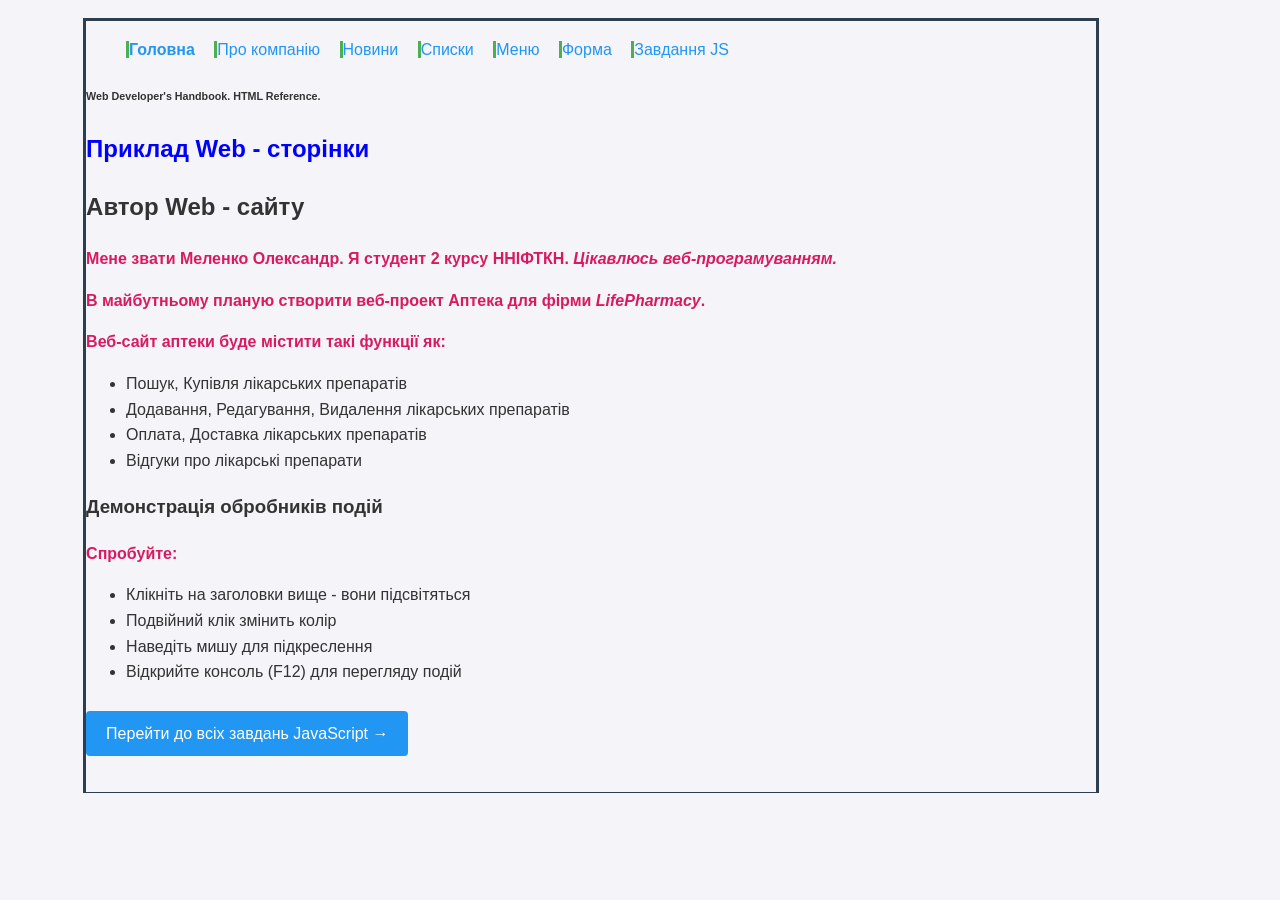
<file: index.html>
<!DOCTYPE HTML>
<html lang="uk">
    <head>
        <meta charset="utf-8">
        <meta name="Author" content="Меленко Олександр Васильович">
        <meta name="Description" content="Приклад Web - сторінки, Web Developer's Handbook. HTML Reference.">
        <meta name="Keywords" content="Web - сторінка, development, HTML reference">
        <meta name="viewport" content="width=device-width, initial-scale=1.0">
        <title>Приклад. Сторінка автора Web-сайту</title>
        <link rel="stylesheet" href="styles.css">
        <script src="js/events.js"></script>
    </head> 
    <body>
        <div class="container">
            <nav class="main-nav">
                <ul>
                    <li><a href="index.html" rel="start" title="Головна" shape="rect">Головна</a></li>
                    <li><a href="info.html" rel="about" title="Інформація" shape="rect">Про компанію</a></li>
                    <li><a href="news.html" rel="next" title="Новини" shape="rect">Новини</a></li>
                    <li><a href="lists.html" rel="contents" title="Списки" shape="rect">Списки</a></li>
                    <li><a href="menu.html" rel="menu" title="Меню" shape="rect">Меню</a></li>
                    <li><a href="form.html" title="Форма" shape="rect">Форма</a></li>
                    <li><a href="tasks.html" title="Завдання JS" shape="rect">Завдання JS</a></li>
                </ul>
            </nav>

            <section>
                <h6 lang="en">Web Developer's Handbook. HTML Reference.</h6>
                <h1 style="color:blue">Приклад Web - сторінки</h1>
                <div class="content-block">
                    <h2 id="author">Автор Web - сайту</h2>
                    <p dir="ltr">Мене звати <b>Меленко Олександр</b>. Я студент 2 курсу ННІФТКН. <i>Цікавлюсь веб-програмуванням.</i></p>
                    <p dir="ltr">В майбутньому планую створити веб-проект <strong>Аптека</strong> для фірми <em>LifePharmacy</em>.</p>
                    <p dir="ltr">Веб-сайт аптеки буде містити такі функції як:</p>
                    <ul>
                        <li>Пошук, Купівля лікарських препаратів</li>
                        <li>Додавання, Редагування, Видалення лікарських препаратів</li>
                        <li>Оплата, Доставка лікарських препаратів</li>
                        <li>Відгуки про лікарські препарати</li>
                    </ul>
                    
                    <h3>Демонстрація обробників подій</h3>
                    <p><b>Спробуйте:</b></p>
                    <ul>
                        <li>Клікніть на заголовки вище - вони підсвітяться</li>
                        <li>Подвійний клік змінить колір</li>
                        <li>Наведіть мишу для підкреслення</li>
                        <li>Відкрийте консоль (F12) для перегляду подій</li>
                    </ul>
                    
                    <p><a href="tasks.html" style="display: inline-block; padding: 10px 20px; background-color: #2196f3; color: white; text-decoration: none; border-radius: 4px; margin-top: 10px;">
                        Перейти до всіх завдань JavaScript →
                    </a></p>
                </div>
            </section>
        </div>
    </body>
</html>
</file>
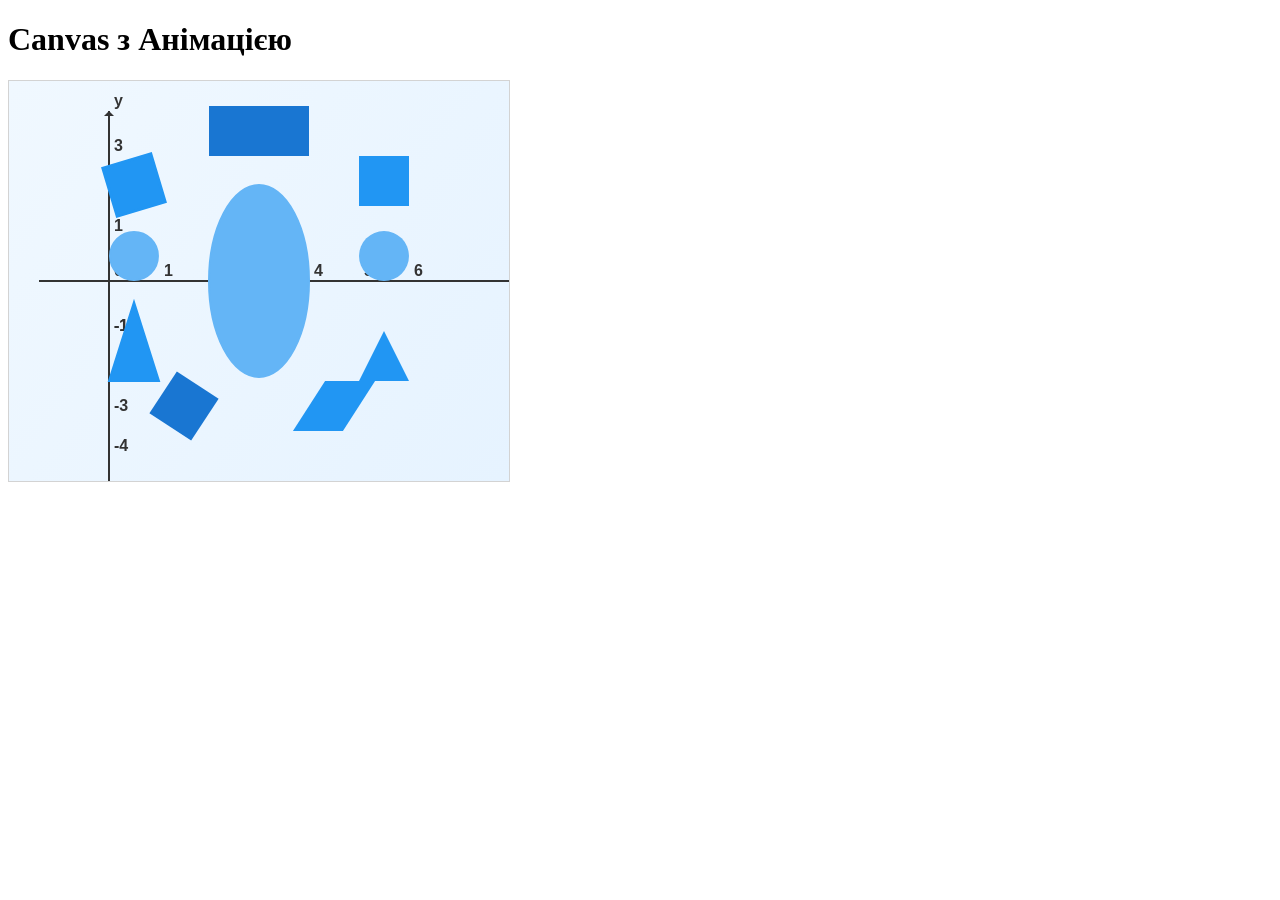
<file: canvas_animation.html>
<!DOCTYPE html>
<html lang="uk">
<head>
    <meta charset="UTF-8">
    <meta name="viewport" content="width=device-width, initial-scale=1.0">
    <title>SVG Графік з анімацією</title>
</head>
<body>
    <div class="container">
        <h1>Canvas з Анімацією</h1>
        
        <canvas id="myCanvas" width="500" height="400" style="border: 1px solid #d3d3d3;"></canvas>
    </div>
</body>
<script>
        const canvas = document.getElementById('myCanvas');
        const ctx = canvas.getContext('2d');
        
        let animationRunning = true;
        let animationFrame;
        let rotation = 0;
        let rotationSpeed = 0.02;
        let scale = 1;
        let scaleDirection = 1;
        let translateY = 0;
        let translateDirection = 1;
        
        let currentColors = { primary: '#2196f3', secondary: '#1976d2', accent: '#64b5f6' }
        
        function drawCoordinateSystem() {
            ctx.save();
            ctx.strokeStyle = '#333';
            ctx.lineWidth = 2;
            
            ctx.beginPath();
            ctx.moveTo(30, 200);
            ctx.lineTo(520, 200);
            ctx.stroke();
            
            ctx.beginPath();
            ctx.moveTo(520, 200);
            ctx.lineTo(515, 195);
            ctx.lineTo(515, 205);
            ctx.closePath();
            ctx.fillStyle = '#333';
            ctx.fill();
            
            ctx.beginPath();
            ctx.moveTo(100, 400);
            ctx.lineTo(100, 30);
            ctx.stroke();
            
            ctx.beginPath();
            ctx.moveTo(100, 30);
            ctx.lineTo(95, 35);
            ctx.lineTo(105, 35);
            ctx.closePath();
            ctx.fill();
            
            ctx.fillStyle = '#333';
            ctx.font = 'bold 16px Arial';

            ctx.fillText('0', 105, 195);
            
            ctx.fillText('1', 155, 195);
            ctx.fillText('2', 205, 195);
            ctx.fillText('3', 255, 195);
            ctx.fillText('4', 305, 195);
            ctx.fillText('5', 355, 195);
            ctx.fillText('6', 405, 195);
            ctx.fillText('x', 525, 205);
            ctx.fillText('-1', 105, 250);
            ctx.fillText('-2', 105, 290);

            ctx.fillText('1', 105, 150);
            ctx.fillText('2', 105, 110);
            ctx.fillText('3', 105, 70);
            ctx.fillText('y', 105, 25);
            ctx.fillText('-1', 105, 250);
            ctx.fillText('-2', 105, 290);
            ctx.fillText('-3', 105, 330);
            ctx.fillText('-4', 105, 370);
            
            ctx.restore();
        }
        
        function drawShapes() {
            ctx.clearRect(0, 0, canvas.width, canvas.height);
            
            const gradient = ctx.createLinearGradient(0, 0, canvas.width, canvas.height);
            gradient.addColorStop(0, '#f0f8ff');
            gradient.addColorStop(1, '#e6f3ff');
            ctx.fillStyle = gradient;
            ctx.fillRect(0, 0, canvas.width, canvas.height);
            
            drawCoordinateSystem();
            
            ctx.save();
            
            ctx.save();
            ctx.translate(125, 75 + translateY);
            ctx.rotate(rotation);
            ctx.fillStyle = currentColors.primary;
            ctx.fillRect(-25, -25, 50, 50);
            ctx.strokeStyle = currentColors.primary;
            ctx.lineWidth = 3;
            ctx.strokeRect(-25, -25, 50, 50);
            ctx.restore();
            
            ctx.save();
            ctx.translate(125, 175);
            ctx.scale(scale, scale);
            ctx.fillStyle = currentColors.accent;
            ctx.beginPath();
            ctx.arc(0, 0, 25, 0, Math.PI * 2);
            ctx.fill();
            ctx.strokeStyle = currentColors.accent;
            ctx.lineWidth = 2;
            ctx.stroke();
            ctx.restore();
            
            ctx.save();
            ctx.fillStyle = currentColors.primary;
            ctx.beginPath();
            ctx.moveTo(100, 300);
            ctx.lineTo(150, 300);
            ctx.lineTo(125, 250 - Math.abs(translateY));
            ctx.closePath();
            ctx.fill();
            ctx.strokeStyle = currentColors.primary;
            ctx.lineWidth = 2;
            ctx.stroke();
            ctx.restore();
            
            ctx.save();
            ctx.translate(175, 325);
            ctx.rotate(-rotation * 2);
            ctx.fillStyle = currentColors.secondary;
            ctx.fillRect(-25, -25, 50, 50);
            ctx.restore();
            
            ctx.save();
            ctx.translate(250, 200);
            ctx.scale(1, scale);
            ctx.fillStyle = currentColors.accent;
            ctx.beginPath();
            ctx.ellipse(0, 0, 50, 100, 0, 0, Math.PI * 2);
            ctx.fill();
            ctx.strokeStyle = currentColors.accent;
            ctx.lineWidth = 2;
            ctx.stroke();
            ctx.restore();
            
            ctx.save();
            ctx.translate(325, 325);
            ctx.transform(1, 0, Math.sin(rotation * 3), 1, 0, 0);
            ctx.fillStyle = currentColors.primary;
            ctx.fillRect(-25, -25, 50, 50);
            ctx.restore();
            
            ctx.save();
            ctx.fillStyle = currentColors.secondary;
            ctx.fillRect(200, 25, 100, 50);
            ctx.restore();
            
            ctx.fillStyle = currentColors.primary;
            ctx.fillRect(350, 75, 50, 50);
            
            ctx.fillStyle = currentColors.accent;
            ctx.beginPath();
            ctx.arc(375, 175, 25, 0, Math.PI * 2);
            ctx.fill();
            
            ctx.fillStyle = currentColors.primary;
            ctx.beginPath();
            ctx.moveTo(350, 300);
            ctx.lineTo(400, 300);
            ctx.lineTo(375, 250);
            ctx.closePath();
            ctx.fill();
            
            ctx.restore();
        }
        
        function animate() {
            if (!animationRunning) return;
            
            rotation += rotationSpeed;
            
            scale += 0.01 * scaleDirection;
            if (scale > 1.3 || scale < 0.7) {
                scaleDirection *= -1;
            }
            
            translateY += 0.5 * translateDirection;
            if (translateY > 30 || translateY < -30) {
                translateDirection *= -1;
            }
            
            drawShapes();
            animationFrame = requestAnimationFrame(animate);
        }
        
        function resetAnimation() {
            rotation = 0;
            scale = 1;
            translateY = 0;
            scaleDirection = 1;
            translateDirection = 1;
            rotationSpeed = 0.02;
            particles = [];
            explosionActive = false;
            drawShapes();
        }
        
        drawShapes();
        animate();
    </script>
</html>
</file>
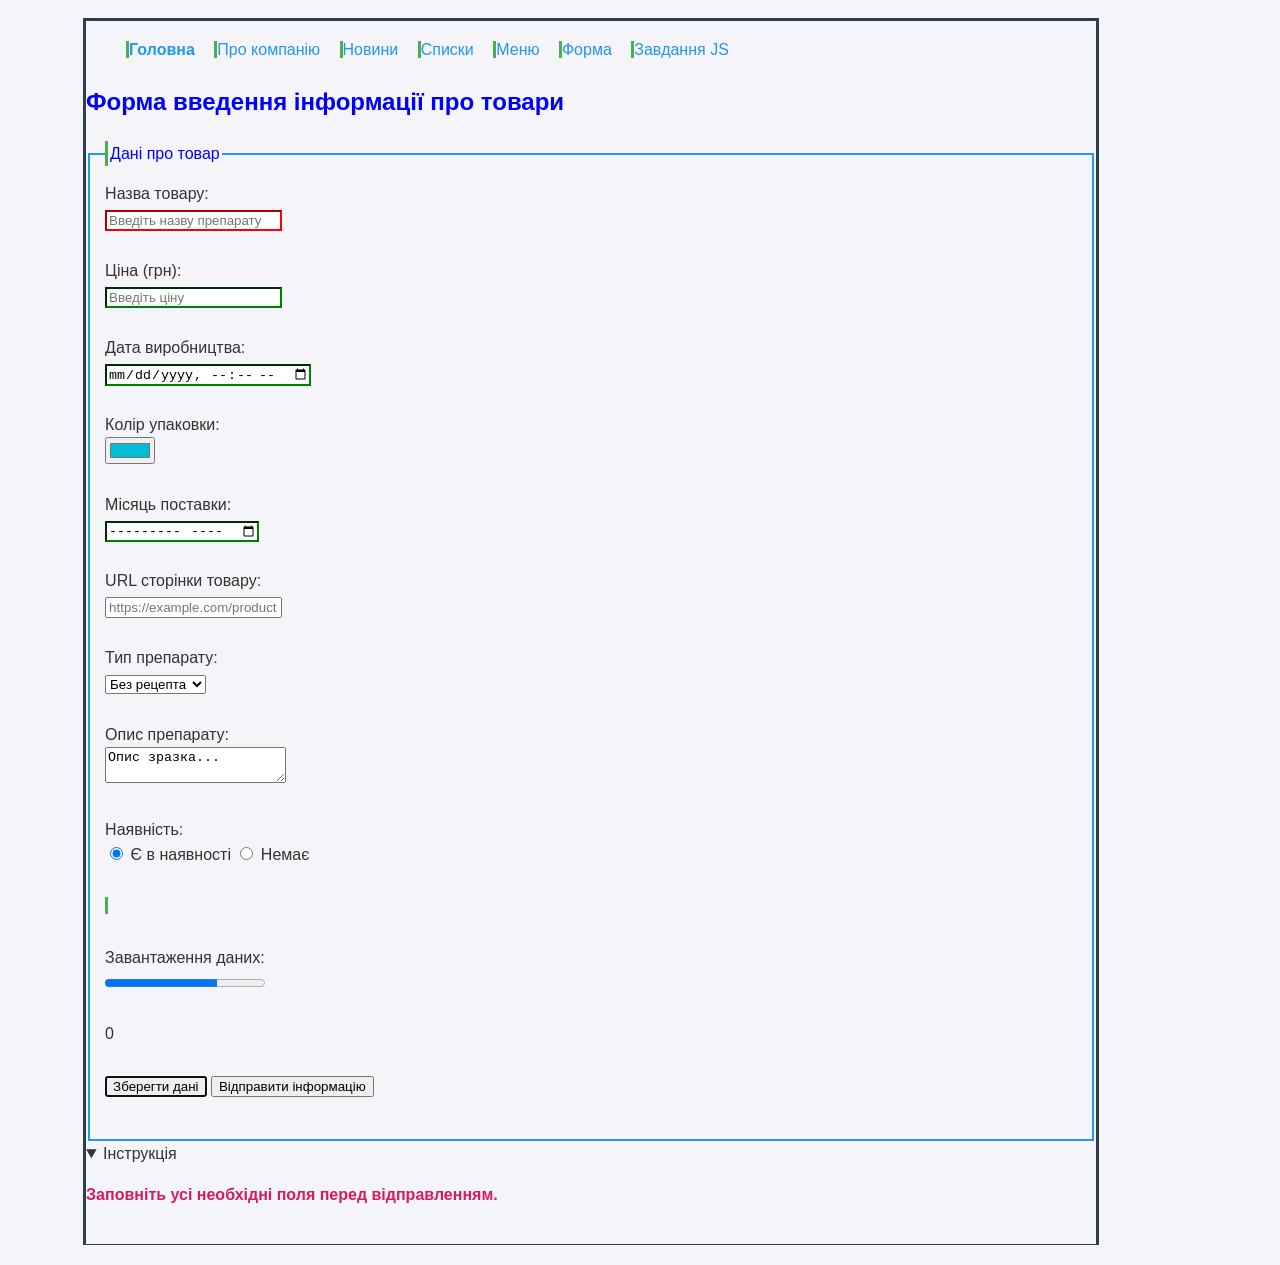
<file: form.html>
<!DOCTYPE html>
<html lang="uk">
<head>
  <meta charset="UTF-8">
  <meta name="viewport" content="width=device-width, initial-scale=1.0">
  <title>LifePharmacy - Форма введення</title>
  <link rel="stylesheet" href="styles.css">
</head>
<body>
  <div class="container">
            <nav class="main-nav">
                <ul>
                    <li><a href="index.html" rel="start" title="Головна" shape="rect">Головна</a></li>
                    <li><a href="info.html" rel="about" title="Інформація" shape="rect">Про компанію</a></li>
                    <li><a href="news.html" rel="next" title="Новини" shape="rect">Новини</a></li>
                    <li><a href="lists.html" rel="contents" title="Списки" shape="rect">Списки</a></li>
                    <li><a href="menu.html" rel="menu" title="Меню" shape="rect">Меню</a></li>
                    <li><a href="form.html" title="Форма" shape="rect">Форма</a></li>
                    <li><a href="tasks.html" title="Завдання JS" shape="rect">Завдання JS</a></li>
                </ul>
            </nav>

    <section>
      <h1>Форма введення інформації про товари</h1>

      <form 
        accept="text/html"
        name="productForm"
        action="#"
        method="post"
        id="productForm"
        novalidate>

        <fieldset lang="uk" style="border: 2px solid #2196f3; padding: 15px;" title="Інформація про товар">
          <legend title="Введіть дані про товар" lang="uk" style="color: blue;">Дані про товар</legend>

          <label id="lblName" class="inputLabel" for="prodName">Назва товару:</label><br>
          <input 
            id="prodName" 
            name="prodName" 
            type="text"
            maxlength="40"
            autocomplete="on"
            width="250"
            dirname="prodName.dir"
            placeholder="Введіть назву препарату"
            required>
          <br><br>

          <label id="lblPrice" class="inputLabel" for="price">Ціна (грн):</label><br>
          <input 
            id="price"
            name="price"
            type="number"
            max="9999"
            width="100"
            height="25"
            autocomplete="on"
            formenctype="multipart/form-data"
            formnovalidate
            placeholder="Введіть ціну"
            required>
          <br><br>

          <label id="lblDate" class="inputLabel" for="mfgDate">Дата виробництва:</label><br>
          <input id="mfgDate" name="mfgDate" type="datetime-local">
          <br><br>

          <label id="lblColor" class="inputLabel" for="packColor">Колір упаковки:</label><br>
          <input id="packColor" name="packColor" type="color" value="#00bcd4">
          <br><br>

          <label id="lblMonth" class="inputLabel" for="deliveryMonth">Місяць поставки:</label><br>
          <input id="deliveryMonth" name="deliveryMonth" type="month">
          <br><br>

          <!-- Посилання -->
          <label id="lblUrl" class="inputLabel" for="productUrl">URL сторінки товару:</label><br>
          <input id="productUrl" name="productUrl" type="url" placeholder="https://example.com/product">
          <br><br>

          <label id="lblType" class="inputLabel" for="type">Тип препарату:</label><br>
          <select id="type" name="type">
            <option dir="ltr" label="Без рецепта" selected>Без рецепта</option>
            <option dir="ltr" label="За рецептом">За рецептом</option>
            <option dir="ltr" label="БАД" disabled>БАД</option>
          </select>
          <br><br>

          <label id="lblDesc" class="inputLabel" for="desc">Опис препарату:</label><br>
          <textarea 
            id="desc" 
            name="desc"
            class="textArea"
            dirname="desc.dir"
            placeholder="Короткий опис препарату..."
            minlength="10"
            required
            readonly>Опис зразка...</textarea>
          <br><br>

          <label id="lblAvail" class="inputLabel">Наявність:</label><br>
          <input type="radio" name="available" value="yes" checked> Є в наявності
          <input type="radio" name="available" value="no"> Немає
          <br><br>

          <keygen 
            disabled 
            name="securityKey"
            title="Захист даних"
            challenge="keyChallenge"
            autofocus>
          <br><br>

          <label>Завантаження даних:</label><br>
          <progress value="70" dir="ltr" max="100"></progress>
          <br><br>

          <output class="outValue" form="productForm" lang="uk" name="outputResult">0</output>
          <br><br>

          <button 
            name="saveBtn" 
            formenctype="multipart/form-data" 
            autofocus 
            form="productForm"
            script="script.js">
            Зберегти дані
          </button>

          <input 
            type="submit"
            value="Відправити інформацію"
            width="120"
            height="25"
            autocomplete="on"
            checked>
          <br><br>

        </fieldset>

        <details lang="uk" class="formDetails" open>
          <summary>Інструкція</summary>
          <p>Заповніть усі необхідні поля перед відправленням.</p>
        </details>

      </form>
    </section>
  </div>
</body>
</html>
</file>
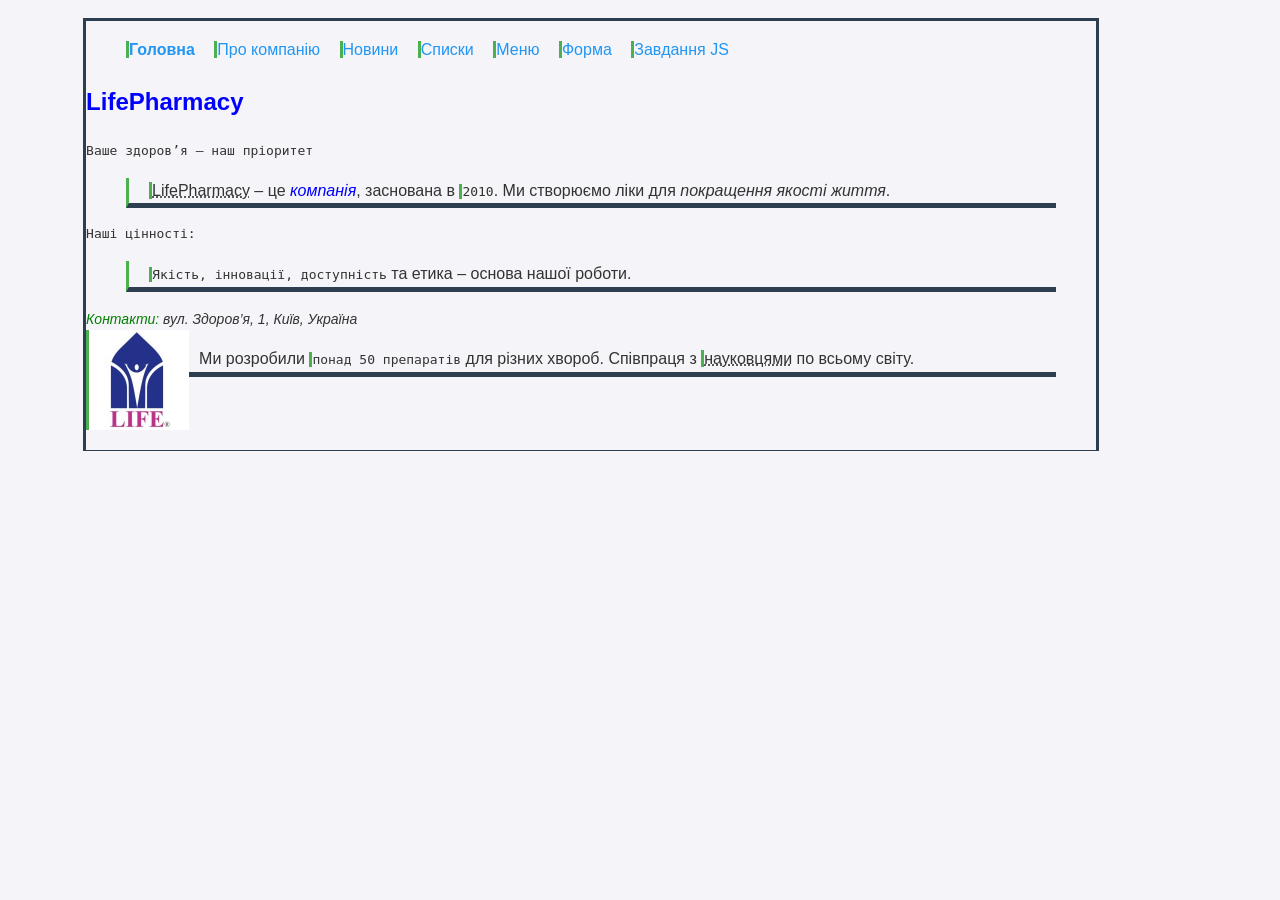
<file: info.html>
<!DOCTYPE html>
<html lang="uk">
<head>
    <meta charset="UTF-8">
    <meta name="viewport" content="width=device-width, initial-scale=1.0">
    <title>LifePharmacy - Про нас</title>
    <link rel="stylesheet" href="styles.css">
</head>
<body>
    <div class="container">
        <nav class="main-nav">
            <ul>
                <li><a href="index.html" rel="start" title="Головна" shape="rect">Головна</a></li>
                <li><a href="info.html" rel="about" title="Інформація" shape="rect">Про компанію</a></li>
                <li><a href="news.html" rel="next" title="Новини" shape="rect">Новини</a></li>
                <li><a href="lists.html" rel="contents" title="Списки" shape="rect">Списки</a></li>
                <li><a href="menu.html" rel="menu" title="Меню" shape="rect">Меню</a></li>
                <li><a href="form.html" title="Форма" shape="rect">Форма</a></li>
                <li><a href="tasks.html" title="Завдання JS" shape="rect">Завдання JS</a></li>
            </ul>
        </nav>

        <section>
            <h1>LifePharmacy</h1>
            <div class="content-block">
                <pre lang="uk">Ваше здоров’я – наш пріоритет</pre>
                <blockquote title="Інформація про компанію" id="about-section">
                    <abbr title="Фармацевтична компанія" id="company-abbr">LifePharmacy</abbr> – це <var dir="ltr" style="color: blue;">компанія</var>, заснована в <code title="Рік заснування" id="year">2010</code>. Ми створюємо ліки для <var dir="ltr" style="font-style: italic;">покращення якості життя</var>.
                </blockquote>

                <pre lang="uk">Наші цінності:</pre>
                <blockquote title="Цінності компанії" id="values-section">
                    <code title="Основні принципи" id="principles">Якість, інновації, доступність</code> та <abbr lang="uk">етика</abbr> – основа нашої роботи.
                </blockquote>

                <address dir="ltr" style="font-size: 14px;">
                    <var dir="ltr" style="color: green;">Контакти:</var> вул. Здоров’я, 1, Київ, Україна
                </address>

                <img ismap style="width: 100px; height: auto;" title="Логотип LifePharmacy" lang="uk" src="lifepharmacy_logo.jpg" alt="Логотип LifePharmacy">

                <blockquote title="Досягнення" id="achievements-section">
                    Ми розробили <code title="Кількість препаратів" id="drug-count">понад 50 препаратів</code> для різних хвороб. Співпраця з <abbr title="Наукові центри" id="research-abbr">науковцями</abbr> по всьому світу.
                </blockquote>
            </div>
        </section>
    </div>
</body>
</html>
</file>
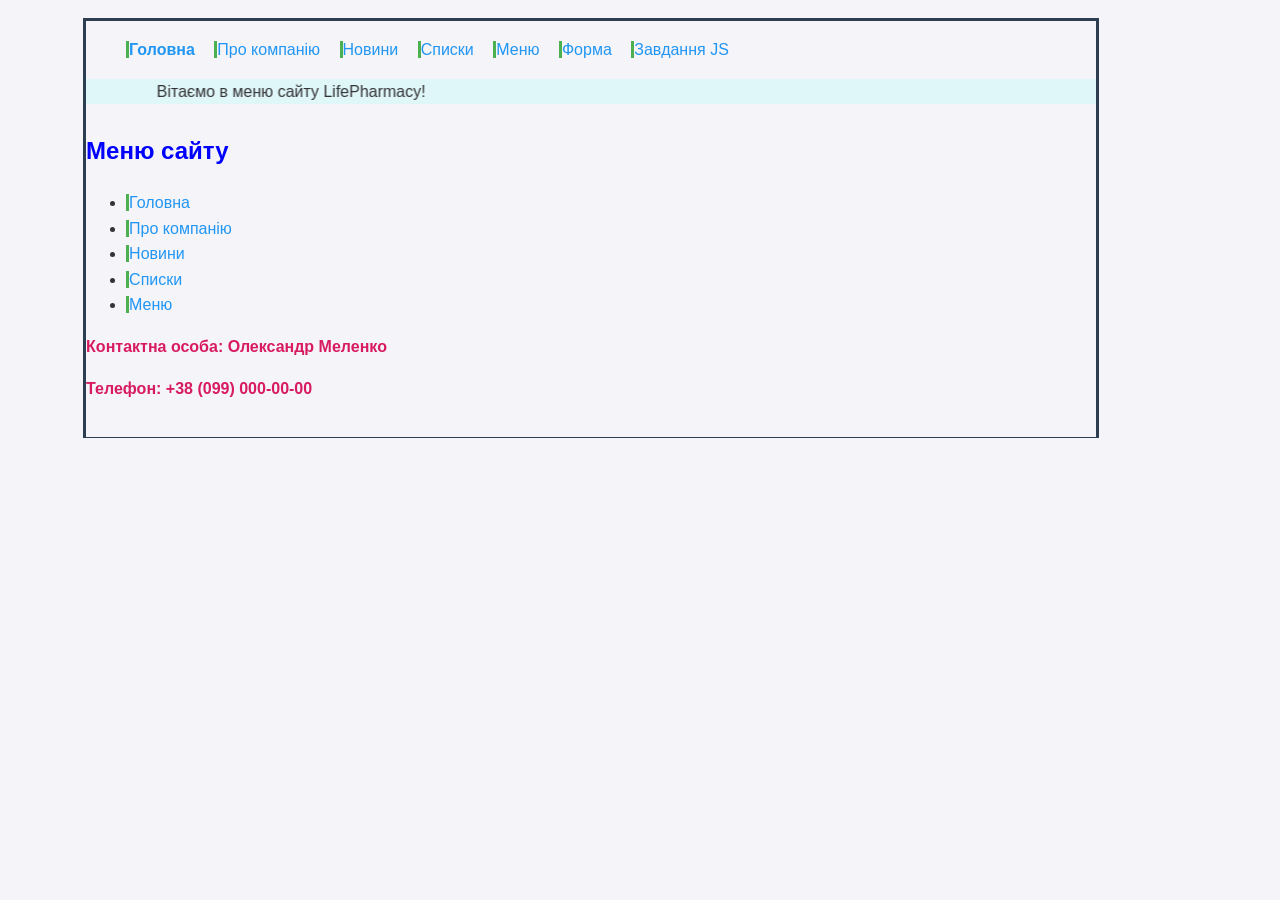
<file: menu.html>
<!DOCTYPE html>
<html lang="uk">
<head>
    <meta charset="UTF-8">
    <title>Меню LifePharmacy</title>
    <link rel="stylesheet" href="styles.css">
</head>
<body>
    <div class="container">
            <nav class="main-nav">
                <ul>
                    <li><a href="index.html" rel="start" title="Головна" shape="rect">Головна</a></li>
                    <li><a href="info.html" rel="about" title="Інформація" shape="rect">Про компанію</a></li>
                    <li><a href="news.html" rel="next" title="Новини" shape="rect">Новини</a></li>
                    <li><a href="lists.html" rel="contents" title="Списки" shape="rect">Списки</a></li>
                    <li><a href="menu.html" rel="menu" title="Меню" shape="rect">Меню</a></li>
                    <li><a href="form.html" title="Форма" shape="rect">Форма</a></li>
                    <li><a href="tasks.html" title="Завдання JS" shape="rect">Завдання JS</a></li>
                </ul>
            </nav>

        <marquee direction="right" behavior="alternate" truespeed bgcolor="#e0f7fa">
            Вітаємо в меню сайту LifePharmacy!
        </marquee>

        <section>
            <h1>Меню сайту</h1>
            <ul>
                <li><a href="index.html" rel="start" title="Головна" shape="rect">Головна</a></li>
                <li><a href="info.html" rel="about" title="Інформація" shape="rect">Про компанію</a></li>
                <li><a href="news.html" rel="next" title="Новини" shape="rect">Новини</a></li>
                <li><a href="lists.html" rel="contents" title="Списки" shape="rect">Списки</a></li>
                <li><a href="menu.html" rel="menu" title="Меню" shape="rect">Меню</a></li>
            </ul>
            <p>Контактна особа: <bdi class="contact-name">Олександр Меленко</bdi></p>
            <p>Телефон: <nobr class="phone">+38 (099) 000-00-00</nobr></p>
        </section>
    </div>
</body>
</html>
</file>
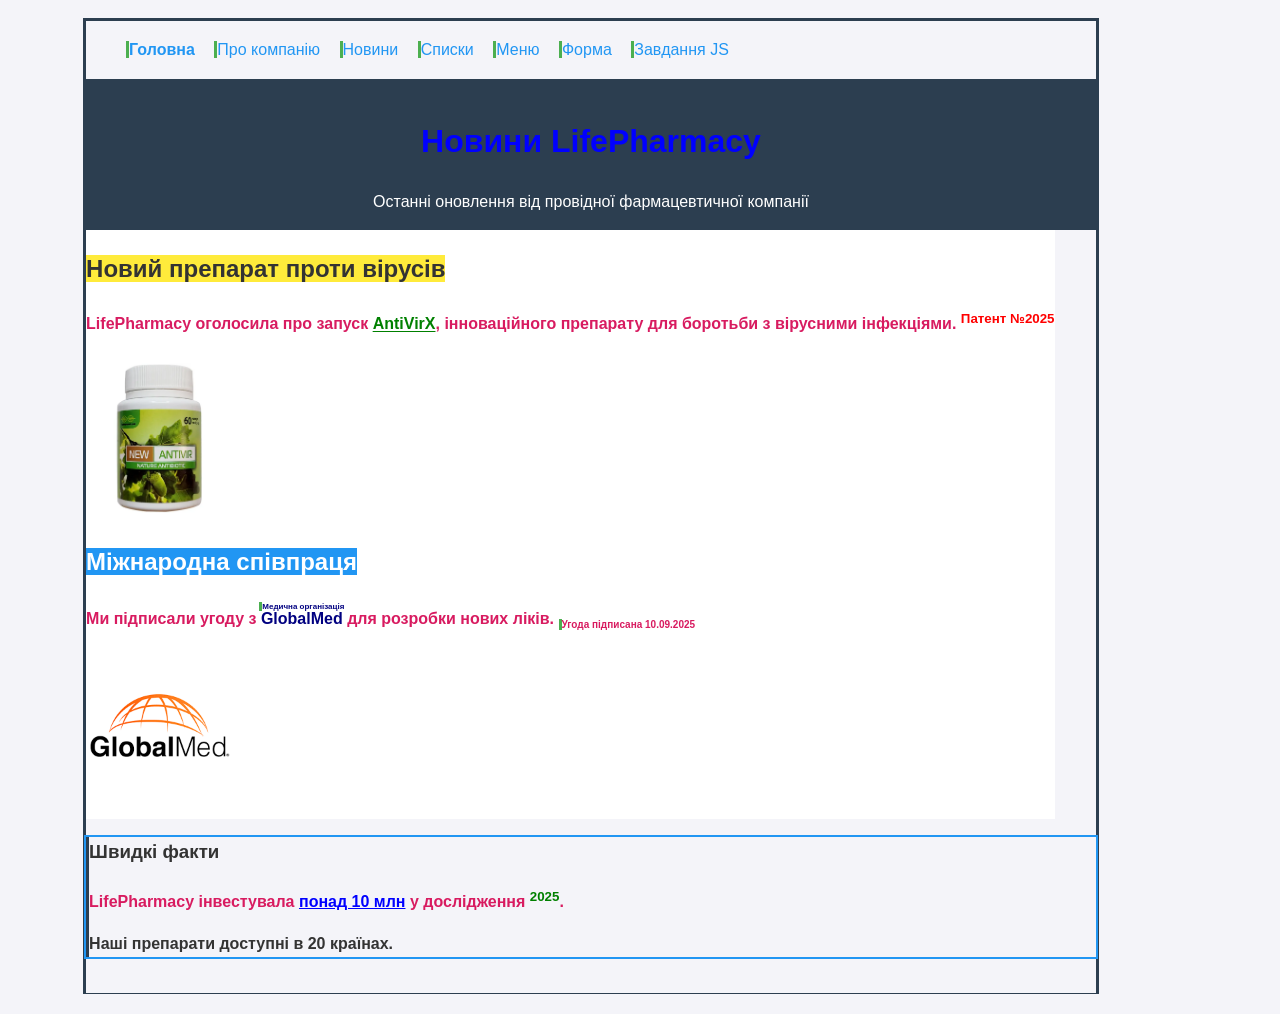
<file: news.html>
<!DOCTYPE html>
<html lang="uk">
<head>
    <meta charset="UTF-8">
    <meta name="viewport" content="width=device-width, initial-scale=1.0">
    <title>LifePharmacy - Новини</title>
    <link rel="stylesheet" href="styles.css">
</head>
<body>
    <div class="container">
            <nav class="main-nav">
                <ul>
                    <li><a href="index.html" rel="start" title="Головна" shape="rect">Головна</a></li>
                    <li><a href="info.html" rel="about" title="Інформація" shape="rect">Про компанію</a></li>
                    <li><a href="news.html" rel="next" title="Новини" shape="rect">Новини</a></li>
                    <li><a href="lists.html" rel="contents" title="Списки" shape="rect">Списки</a></li>
                    <li><a href="menu.html" rel="menu" title="Меню" shape="rect">Меню</a></li>
                    <li><a href="form.html" title="Форма" shape="rect">Форма</a></li>
                    <li><a href="tasks.html" title="Завдання JS" shape="rect">Завдання JS</a></li>
                </ul>
            </nav>

        <header style="background-color: #2c3e50; color: white; text-align: center; padding: 1em;" id="main-header">
            <h1>Новини LifePharmacy</h1>
            <bdo style="color:#fff" lang="uk">Останні оновлення від провідної фармацевтичної компанії</bdo>
        </header>

        <section class="content-block">
            <div id="news-container">
                <article style="background: white; padding: 15px;" title="Нова розробка препарату">
                    <h2><mark style="background-color: #ffeb3b;" lang="uk">Новий препарат проти вірусів</mark></h2>
                    <p><span id="news1">LifePharmacy оголосила про запуск <ins id="new-drug" style="color: green;" cite="https://example.com/press-release">AntiVirX</ins>, інноваційного препарату для боротьби з вірусними інфекціями. </span>
                    <sup lang="uk" style="color: red;" id="patent">Патент №2025</sup></p>
                    <img src="antivirx.webp" alt="Препарат AntiVirX" vspace="10" height="150" usemap="#drug-map">
                    <map name="drug-map" accesskey="d" target="_blank" coords="0,0,300,150" lang="uk" style="display: inline;">
                        <area accesskey="v" coords="0,0,150,75" href="https://example.com/antivirx" style="cursor: pointer;" tabindex="1">
                    </map>
                </article>

                <article style="background: white; padding: 15px;" title="Співпраця з науковцями">
                    <h2><mark style="color: #fff; background-color: #2196f3;" lang="uk">Міжнародна співпраця</mark></h2>
                    <p><span id="news2">Ми підписали угоду з <ruby style="color: navy;">GlobalMed <rt title="Організація">Медична організація</rt></ruby> для розробки нових ліків. <sub style="font-size: 10px;" title="Деталі угоди">Угода підписана 10.09.2025</sub></p>
                    <img src="globalmed.png" alt="Логотип GlobalMed" vspace="10" height="150" usemap="#partner-map">
                    <map name="partner-map" accesskey="p" target="_blank" coords="0,0,300,150" lang="uk" style="display: inline;">
                        <area accesskey="g" coords="0,0,150,75" href="https://example.com/globalmed" style="cursor: pointer;" tabindex="2">
                    </map>
                </article>

                <aside style="border-left: 3px solid #2c3e50;">
                    <h3>Швидкі факти</h3>
                    <p><span id="fact1">LifePharmacy інвестувала <ins id="investment" style="color: blue;" cite="https://example.com/finance">понад 10 млн</ins> у дослідження <sup lang="uk" style="color: green;" id="year">2025</sup>.</span></p>
                    <p><bdo lang="uk">Наші препарати доступні в 20 країнах.</bdo></p>
                </aside>
            </div>
        </section>
    </div>
</body>
</html>
</file>
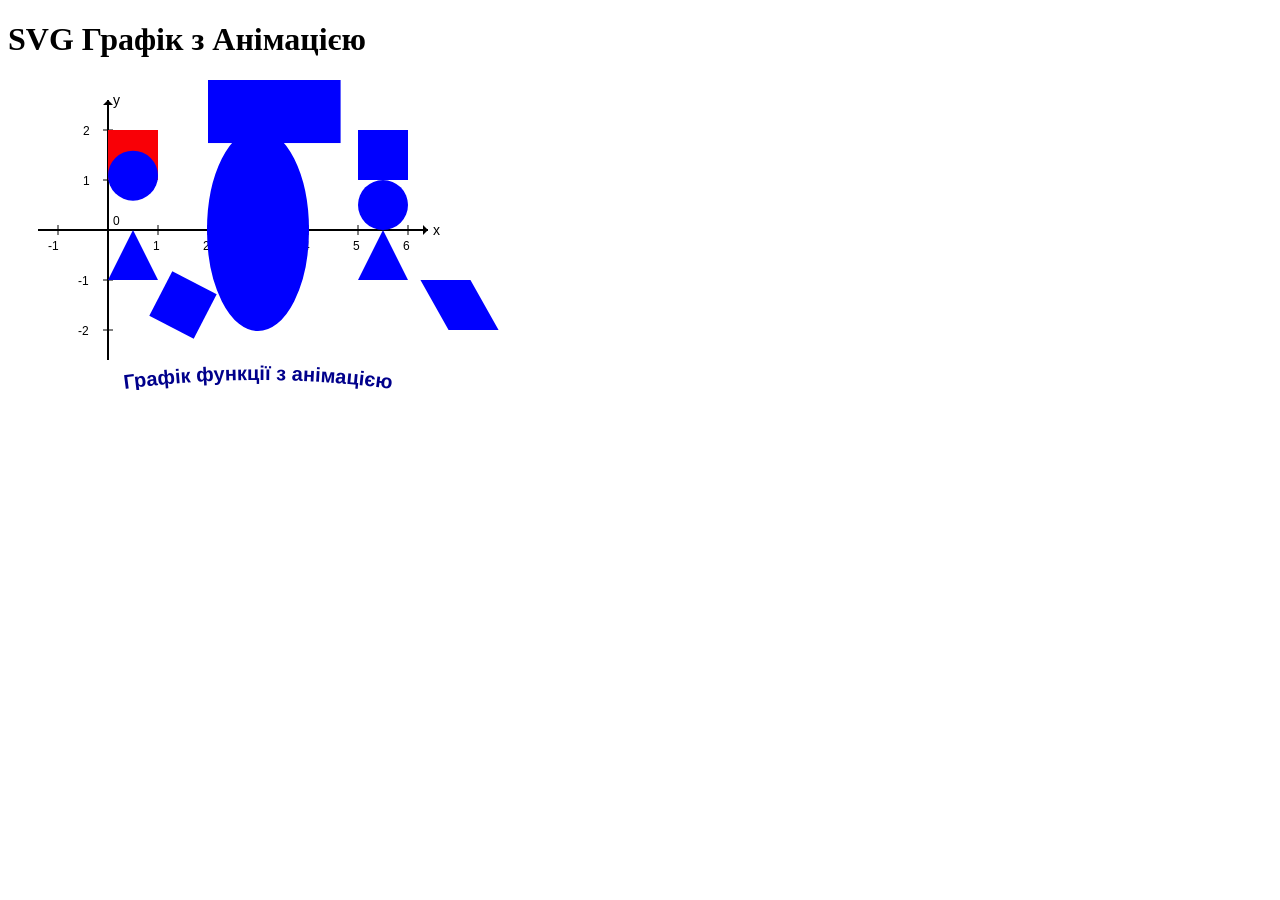
<file: svg_animation.html>
<!DOCTYPE html>
<html lang="uk">
<head>
    <meta charset="UTF-8">
    <meta name="viewport" content="width=device-width, initial-scale=1.0">
    <title>SVG Графік з анімацією</title>
</head>
<body>
    <div class="container">
        <h1>SVG Графік з Анімацією</h1>
        
        <svg width="600" height="310">
            <image href="graph.svg" width="500" height="400"/>
        </svg>
    </div>
</body>
</html>
</file>
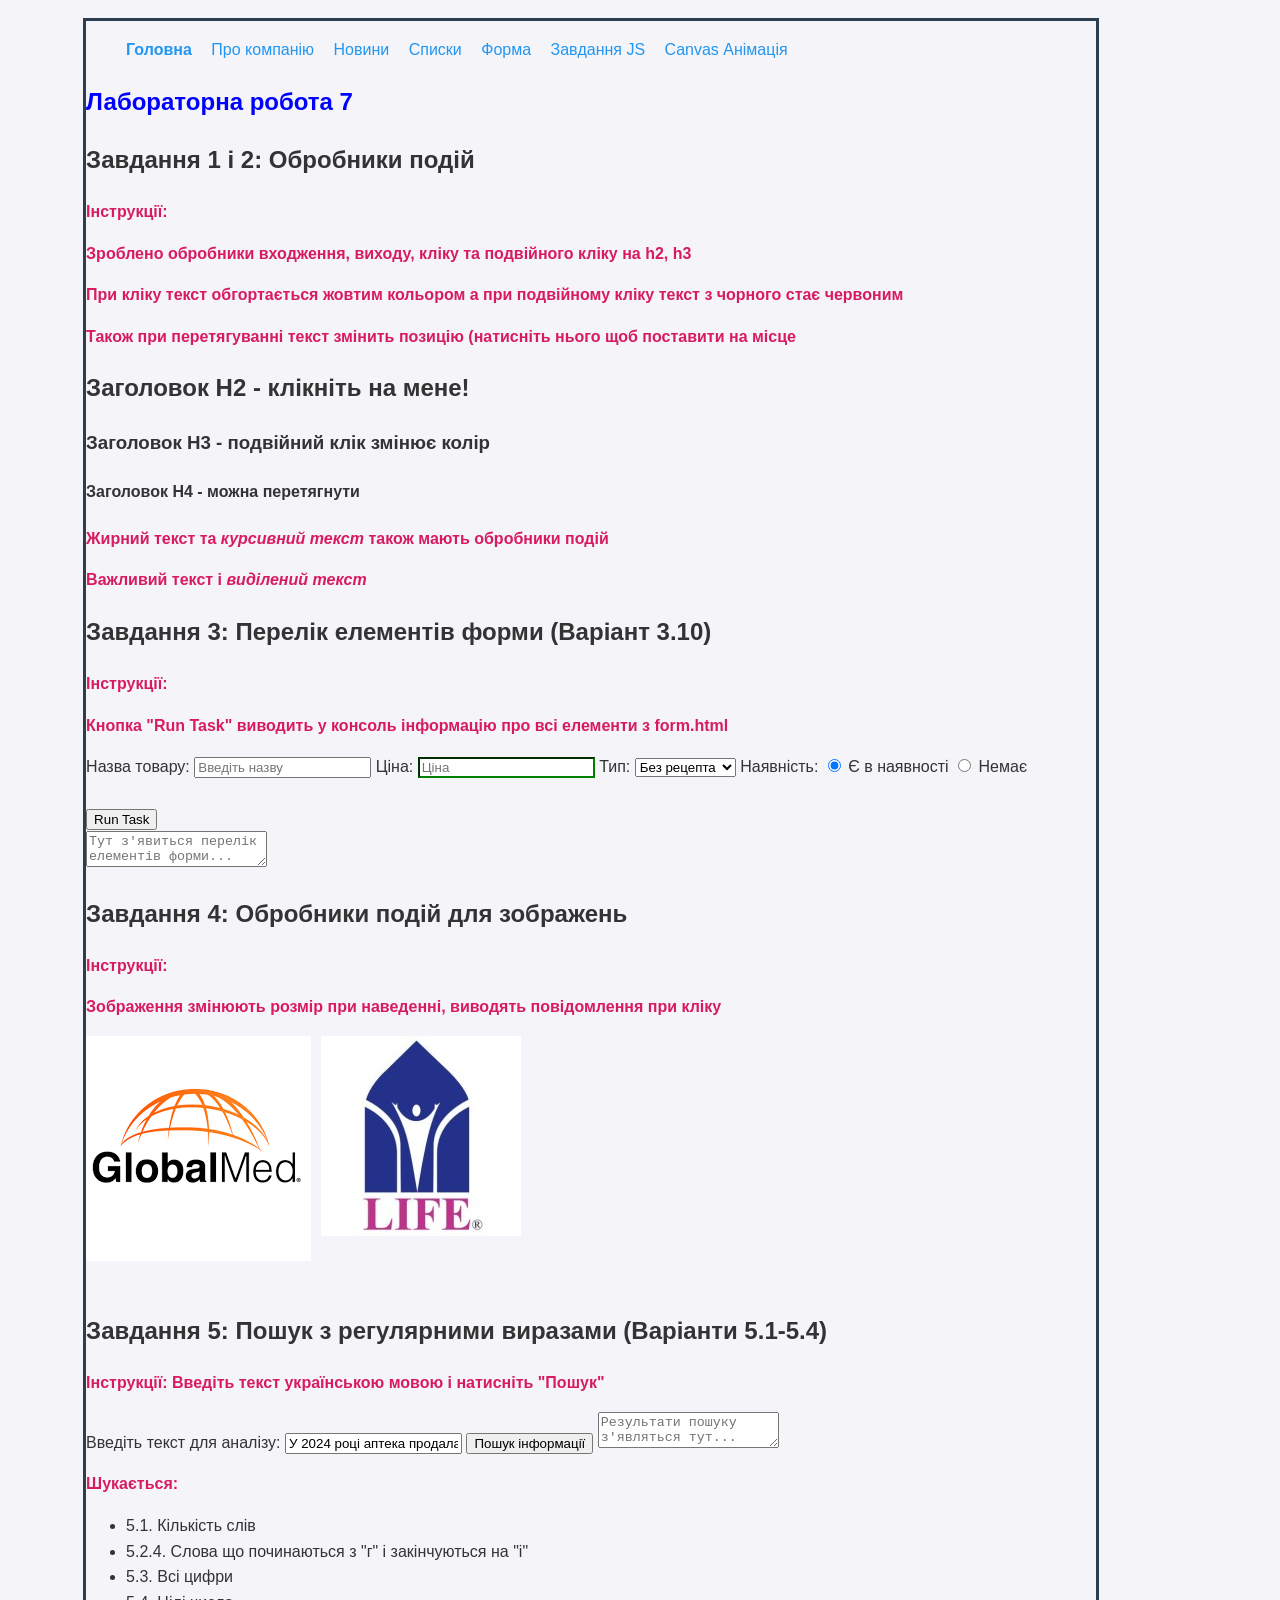
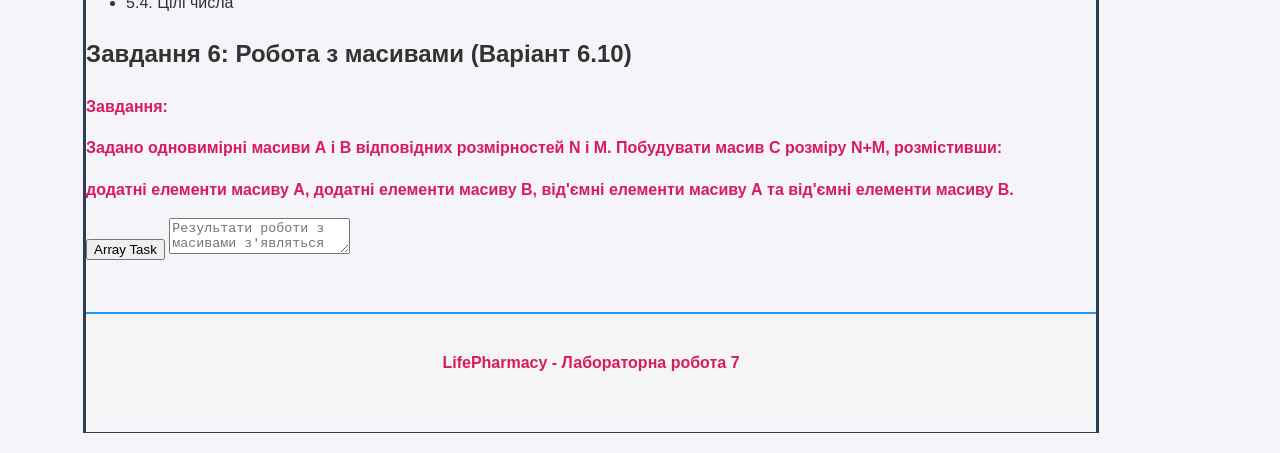
<file: tasks.html>
<!DOCTYPE html>
<html lang="uk">
<head>
  <meta charset="UTF-8">
  <meta name="viewport" content="width=device-width, initial-scale=1.0">
  <title>LifePharmacy - Завдання JavaScript</title>
  <link rel="stylesheet" href="styles.css">
  <script src="js/events.js"></script>
</head>
<body>
  <div class="container">
    <nav class="main-nav">
      <ul>
        <li><a href="index.html">Головна</a></li>
        <li><a href="info.html">Про компанію</a></li>
        <li><a href="news.html">Новини</a></li>
        <li><a href="lists.html">Списки</a></li>
        <li><a href="form.html">Форма</a></li>
        <li><a href="tasks.html">Завдання JS</a></li>
        <li><a href="canvas_animation.html">Canvas Анімація</a></li>
      </ul>
    </nav>

    <section>
      <h1>Лабораторна робота 7</h1>

      <div class="task-section">
        <h2>Завдання 1 і 2: Обробники подій</h2>
        <p><b>Інструкції:</b> </p>
        <p>Зроблено обробники входження, виходу, кліку та подвійного кліку на h2, h3</p>
        <p>При кліку текст обгортається жовтим кольором а при подвійному кліку текст з чорного стає червоним</p>
        <p>Також при перетягуванні текст змінить позицію (натисніть нього щоб поставити на місце</p>
        
        <div class="demo-elements">
          <h2>Заголовок H2 - клікніть на мене!</h2>
          <h3>Заголовок H3 - подвійний клік змінює колір</h3>
          <h4>Заголовок H4 - можна перетягнути</h4>
          <p><b>Жирний текст</b> та <i>курсивний текст</i> також мають обробники подій</p>
          <p><strong>Важливий текст</strong> і <em>виділений текст</em></p>
        </div>
      </div>

      <div class="task-section">
        <h2>Завдання 3: Перелік елементів форми (Варіант 3.10)</h2>
        <p><b>Інструкції:</b></p>
        <p>Кнопка "Run Task" виводить у консоль інформацію про всі елементи з form.html</p>
        
        <form id="productForm" name="productForm" method="post" action="#">
          <label>Назва товару:</label>
          <input type="text" id="prodName" name="prodName" placeholder="Введіть назву">
          
          <label>Ціна:</label>
          <input type="number" id="price" name="price" placeholder="Ціна">
          
          <label>Тип:</label>
          <select id="type" name="type">
            <option value="otc">Без рецепта</option>
            <option value="rx">За рецептом</option>
          </select>
          
          <label>Наявність:</label>
          <input type="radio" name="available" value="yes" checked> Є в наявності
          <input type="radio" name="available" value="no"> Немає
          
          <br><br>
          <button type="button" onclick="runTask()">Run Task</button>
        </form>
        
        <textarea id="taskOutput" placeholder="Тут з'явиться перелік елементів форми..."></textarea>
      </div>

      <div class="task-section">
        <h2>Завдання 4: Обробники подій для зображень</h2>
        <p><b>Інструкції:</b></p>
        <p>Зображення змінюють розмір при наведенні, виводять повідомлення при кліку</p>
        
        <div style="text-align: center;">
          <img src="globalmed.png" 
               alt="Аптека 2" class="demo-img">
          <img src="lifepharmacy_logo.jpg" 
               alt="Ліки" class="demo-img">
        </div>
        <br><br><br><br><br>
        <br><br><br><br><br>
      </div>

      <div class="task-section">
        <h2>Завдання 5: Пошук з регулярними виразами (Варіанти 5.1-5.4)</h2>
        <p><b>Інструкції:</b> Введіть текст українською мовою і натисніть "Пошук"</p>
        
        <label>Введіть текст для аналізу:</label>
        <input type="text" id="searchInput" 
               placeholder="Введіть текст українською мовою з цифрами..." 
               value="У 2024 році аптека продала 150 препаратів. Гарні ліки допомагають людям.">
        
        <button type="button" onclick="searchText()">Пошук інформації</button>
        
        <textarea id="searchOutput" placeholder="Результати пошуку з'являться тут..."></textarea>
        
        <p><b>Шукається:</b></p>
        <ul>
          <li>5.1. Кількість слів</li>
          <li>5.2.4. Слова що починаються з "г" і закінчуються на "і"</li>
          <li>5.3. Всі цифри</li>
          <li>5.4. Цілі числа</li>
        </ul>
      </div>

      <!-- TASK 6: Array Task -->
      <div class="task-section">
        <h2>Завдання 6: Робота з масивами (Варіант 6.10)</h2>
        <p><b>Завдання:</b></p><p>Задано одновимірні масиви А і В відповідних розмірностей N і М. 
           Побудувати масив С розміру N+М, розмістивши:</p> 
           <p>додатні елементи масиву А, 
           додатні елементи масиву В, від'ємні елементи масиву А та від'ємні елементи масиву В.</p>
        
        <button type="button" onclick="arrayTask()">Array Task</button>
        
        <textarea id="arrayOutput" placeholder="Результати роботи з масивами з'являться тут..."></textarea>
      </div>

    </section>

    <footer style="margin-top: 50px; padding: 20px; text-align: center; background-color: #f5f5f5; border-top: 2px solid #2196f3;">
      <p><b>LifePharmacy</b> - Лабораторна робота 7</p>
    </footer>
  </div>
</body>
</html>
</file>
<file: styles.css>
/* Tag selectors */
body {
    margin-bottom: 20px;
    margin-right: 10%;
    margin-left: 15px;
    padding-top: 10px;
    padding-left: 15px;
    background-color: #f4f4f9;
    font-family: Arial, sans-serif;
    line-height: 1.6;
    position: relative;
    z-index: auto;
}

/* Class selectors */
.container {
    max-width: 1200px;
    width: 90%;
    margin: 0 auto;
    padding-bottom: 20px;
    border-style: solid;
    border-color: #2c3e50;
    border-bottom-width: thin;
    display: table;
}

/* Contextual (descendant) selectors */
nav ul li {
    display: inline;
    margin-right: 15px;
}

/* Adjacent sibling selectors */
h1 + pre {
    margin-top: 10px;
    border-bottom-style: dashed;
    border-bottom-color: #2196f3;
}

/* Attribute selectors */
[title] {
    border-left-style: outset;
    border-left-color: #4caf50;
}

[lang="uk"] {
    color: #333;
    direction: ltr;
    unicode-bidi: embed;
}

[src$=".png"] {
    border-right-width: thick;
    border-right-color: #ff5722;
}

/* Pseudo-classes */
nav ul li:first-child {
    font-weight: bold;
}

nav ul li:last-child {
    margin-right: 0;
}

p::lang(uk) {
    font-style: italic;
}

article:first-of-type {
    background-color: #e3f2fd;
}

input:invalid {
    border-color: red;
}

a:link {
    color: #2196f3;
    text-decoration: none;
}

input:in-range {
    border-color: green;
}

/* Pseudo-elements */
p::first-line {
    color: #d81b60;
    font-weight: bold;
}

::selection {
    background-color: #ffeb3b;
    color: #000;
}

/* Border properties */
blockquote {
    border-bottom-style: solid;
    border-bottom-width: thick;
    border-bottom-color: #2c3e50;
    padding-left: 20px;
}

/* Positioning and visualization */
article {
    display: table-row-group;
    min-height: 100px;
    max-height: 300px;
    overflow: scroll;
    vertical-align: text-top;
}

img {
    float: left;
    clear: none;
    margin-right: 10px;
}

aside {
    display: block;
    position: static;
    visibility: visible;
    outline: 2px solid #2196f3;
    outline-color: #2196f3;
}

header {
    background-image: url('https://via.placeholder.com/1200x200?text=Header+Background');
    background-position: top center;
    background-attachment: scroll;
}

h1 {
    color: blue !important;
}

table {
  border-collapse: collapse;
  max-width: 600px;
  margin: 20px auto;
  font-family: Arial, sans-serif;
  font-size: 14px;
}

th, td {
  border: 1px solid #999;
  padding: 8px 12px;
  text-align: center;
}

th {
  background-color: #f2f2f2;
  font-weight: bold;
}


td:hover {
  background-color: #ececec;
}
</file>
